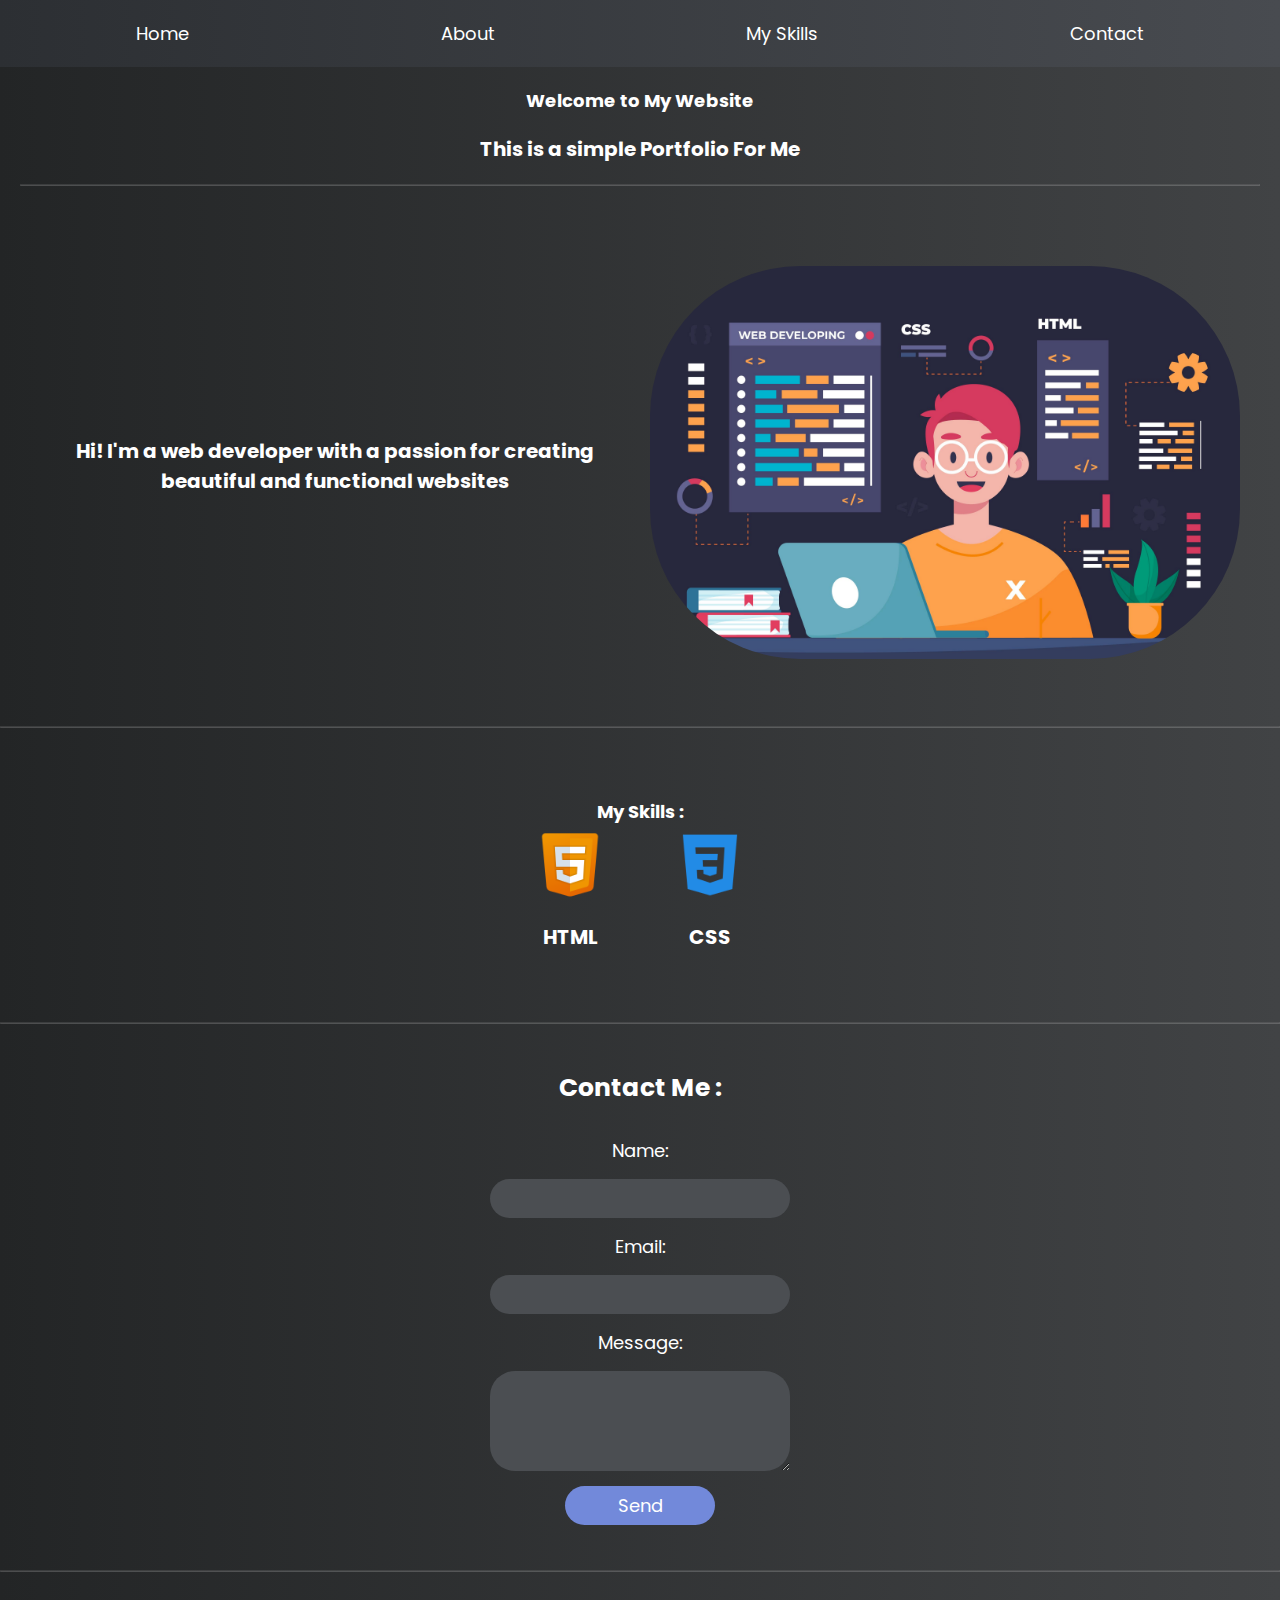
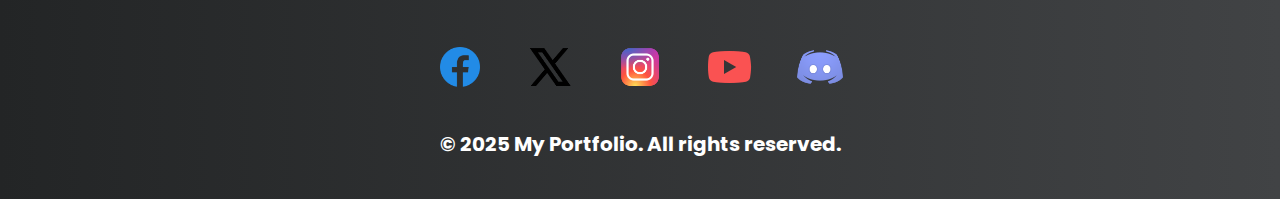
<file: index.html>
<!DOCTYPE html>
<html lang="en">
<head>
    <meta charset="UTF-8">
    <meta name="viewport" content="width=device-width, initial-scale=1.0">
    <link rel="stylesheet" href="style.css">
    <title>home</title>
</head>
<body>
    <nav class="navbar">
        <ul>
            <li><a href="index.html">Home</a></li>
            <li><a href="#about">About</a></li>
            <li><a href="#MySkills">My Skills</a></li>
            <li><a href="#contact">Contact</a></li>
        </ul>
    </nav>


    <header>
        <h1>Welcome to My Website</h1>
        <p>This is a simple Portfolio For Me </p>
<hr>
    </header>
<section class="about" id="about">
    <div class="about-content">
    <div class="text">
    <p>Hi! I'm a web developer with a passion for creating beautiful and functional websites</p>
    </div>
    <div class="image">
    <img src="img/f.jpg" alt="About Me Image">
    </div>
</section>
<hr>
<section class="MySkills" id="MySkills">
    <h2">My Skills :</h2>
    <ul>
        <li>
        <img src="img/icons8-html-96.png" alt=""class=icon  loading="lazy">
        HTML
        </li>
        <li>
        <img src="img/icons8-css-100.png" alt="" class="icon" loading="lazy">
        CSS
        </li>
    </ul>
</section>
<hr>
<section class="Contact" id="contact">
    <h2>Contact Me :</h2>
    <form action="#" method="get">
        <label for="name">Name:</label>
        <input type="text" id="name" name="name" required>

        <label for="email">Email:</label>
        <input type="email" id="email" name="email" required>

        <label for="message">Message:</label>
        <textarea id="message" name="message" required></textarea>

        <button type="submit">Send</button>
    </form>
</section>
<hr>
<footer>
    <ul class="social-media">
        <li><a href="https://www.facebook.com" target="_blank" ><img src="img/icons8-facebook-90.png" alt=""></a></li>
        <li><a href="https://www.twitter.com" target="_blank"><img src="img/icons8-x-96.png" alt=""></a></li>
        <li><a href="https://www.instagram.com" target="_blank"><img src="img/icons8-instagram-logo-96.png" alt=""></a></li>
        <li><a href="https://www.youtube.com" target="_blank"><img src="img/icons8-youtube-100.png" alt=""></a></li>
        <li><a href="https://www.discord.com" target="_blank"><img src="img/icons8-discord-96.png" alt=""></a></li>
    </ul>
    <p>&copy; 2025 My Portfolio. All rights reserved.</p>
</footer>

</body>
</html>
</file>
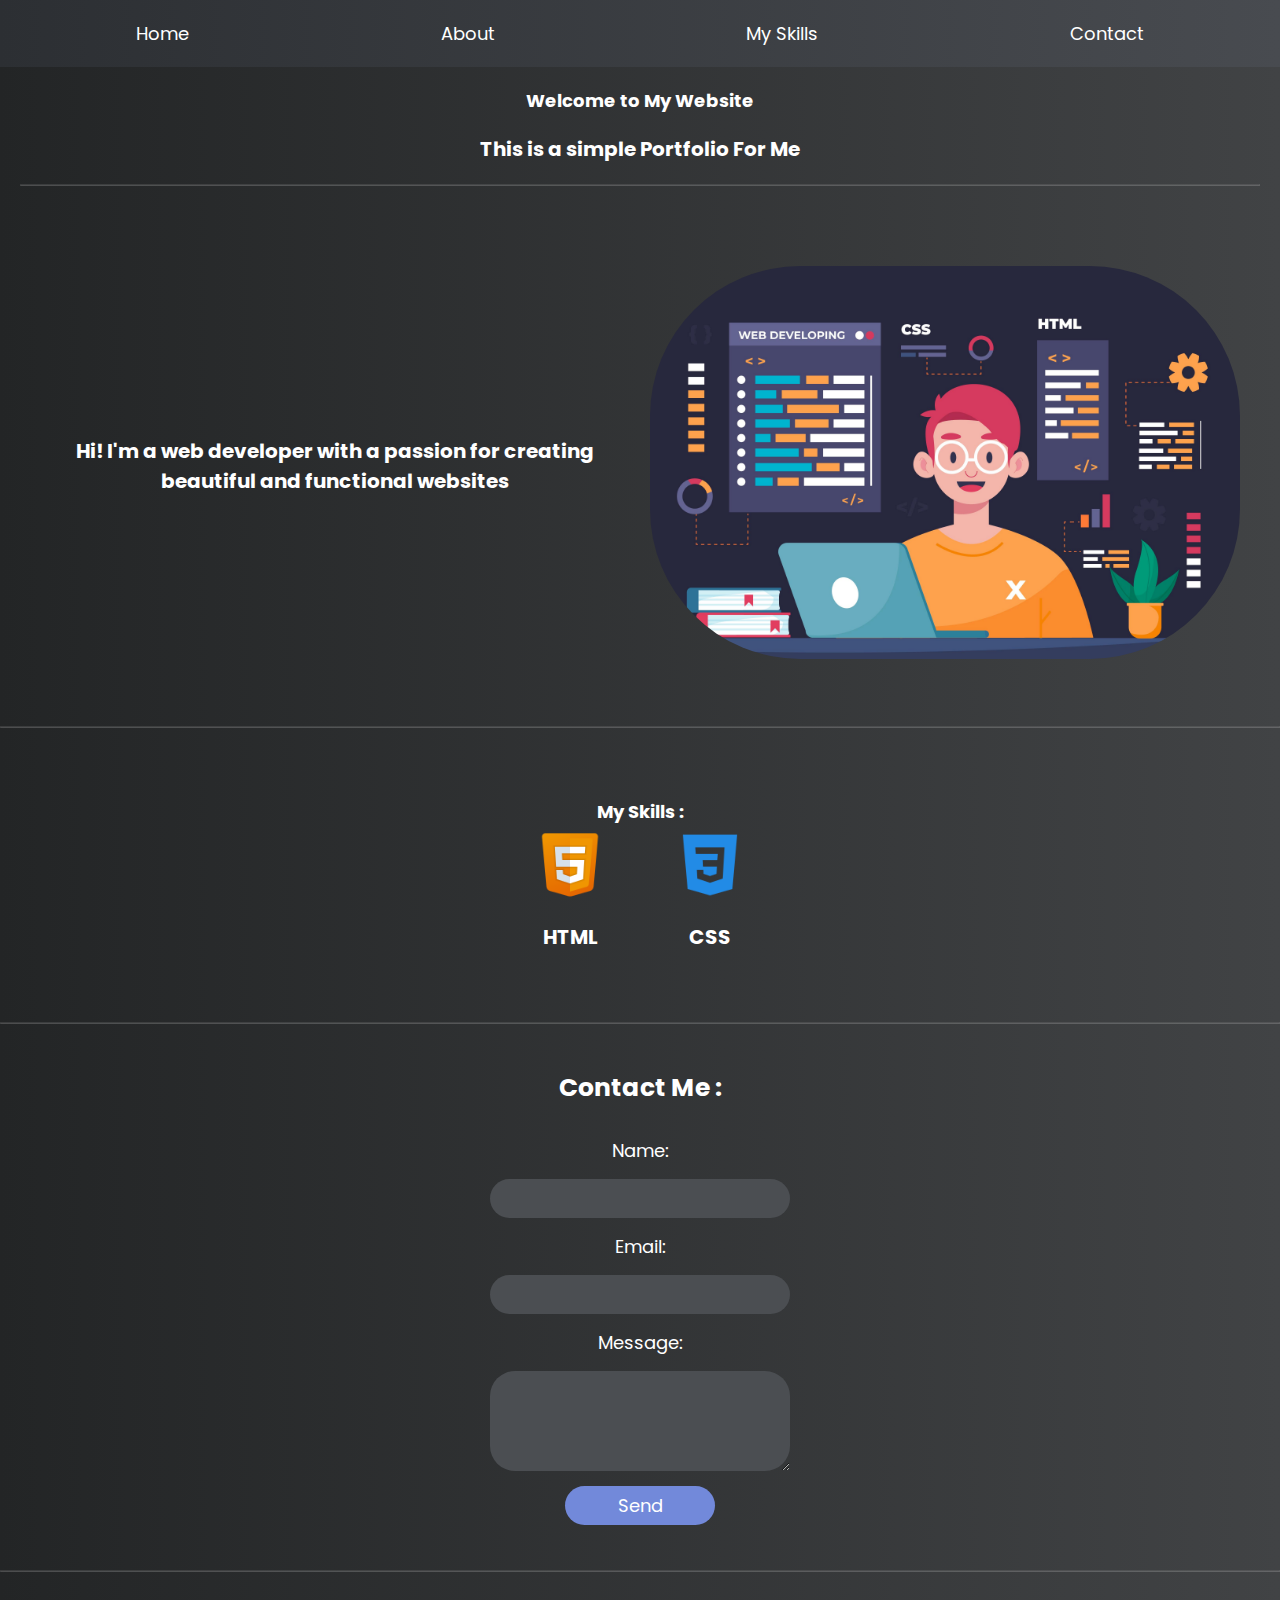
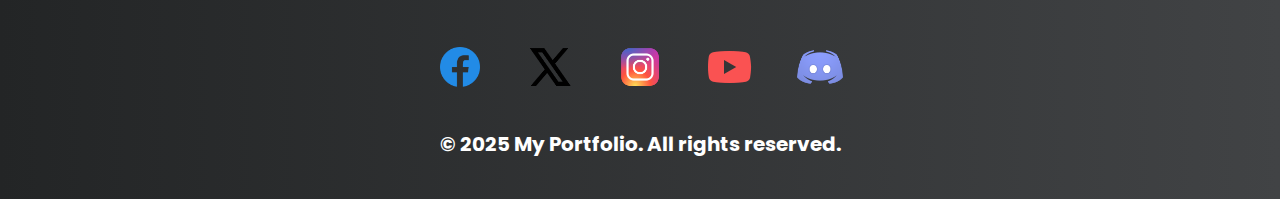
<file: home.html>
<!DOCTYPE html>
<html lang="en">
<head>
    <meta charset="UTF-8">
    <meta name="viewport" content="width=device-width, initial-scale=1.0">
    <link rel="stylesheet" href="style.css">
    <title>home</title>
</head>
<body>
    <nav class="navbar">
        <ul>
            <li><a href="home.html">Home</a></li>
            <li><a href="#about">About</a></li>
            <li><a href="#MySkills">My Skills</a></li>
            <li><a href="#contact">Contact</a></li>
        </ul>
    </nav>


    <header>
        <h1>Welcome to My Website</h1>
        <p>This is a simple Portfolio For Me </p>
<hr>
    </header>
<section class="about" id="about">
    <div class="about-content">
    <div class="text">
    <p>Hi! I'm a web developer with a passion for creating beautiful and functional websites</p>
    </div>
    <div class="image">
    <img src="img/f.jpg" alt="About Me Image">
    </div>
</section>
<hr>
<section class="MySkills" id="MySkills">
    <h2">My Skills :</h2>
    <ul>
        <li>
        <img src="img/icons8-html-96.png" alt=""class=icon  loading="lazy">
        HTML
        </li>
        <li>
        <img src="img/icons8-css-100.png" alt="" class="icon" loading="lazy">
        CSS
        </li>
    </ul>
</section>
<hr>
<section class="Contact" id="contact">
    <h2>Contact Me :</h2>
    <form action="#" method="get">
        <label for="name">Name:</label>
        <input type="text" id="name" name="name" required>

        <label for="email">Email:</label>
        <input type="email" id="email" name="email" required>

        <label for="message">Message:</label>
        <textarea id="message" name="message" required></textarea>

        <button type="submit">Send</button>
    </form>
</section>
<hr>
<footer>
    <ul class="social-media">
        <li><a href="https://www.facebook.com" target="_blank" ><img src="img/icons8-facebook-90.png" alt=""></a></li>
        <li><a href="https://www.twitter.com" target="_blank"><img src="img/icons8-x-96.png" alt=""></a></li>
        <li><a href="https://www.instagram.com" target="_blank"><img src="img/icons8-instagram-logo-96.png" alt=""></a></li>
        <li><a href="https://www.youtube.com" target="_blank"><img src="img/icons8-youtube-100.png" alt=""></a></li>
        <li><a href="https://www.discord.com" target="_blank"><img src="img/icons8-discord-96.png" alt=""></a></li>
    </ul>
    <p>&copy; 2025 My Portfolio. All rights reserved.</p>
</footer>

</body>
</html>
</file>
<file: style.css>
@import url('https://fonts.googleapis.com/css2?family=Poppins:wght@400;700&display=swap');

*{
    margin: 0;
    padding: 0;
    box-sizing: border-box;
    font-family: poppins;
    font-size: large;
    scroll-behavior:smooth;
    list-style: none;
}
body{
    background: linear-gradient(to right, #232526, #414345);
    color: white;
}

.navbar{
    background: linear-gradient(to right, #2c2f33, #484b50);
    color: white;
    padding: 10px;
}

.navbar ul{
    list-style: none;
    display:flex;
    justify-content: space-around;
    align-items:center;
}

.navbar ul li{
    padding: 10px;
    cursor: pointer;
    transition: background-color 0.3s;


}

.navbar ul li:hover{
    border-radius: 5px;


}

.navbar ul  a{
    text-decoration: none;
    color: white;
}

.navbar ul li:hover a{
    color: rgb(194, 192, 194);
}

header{
    color: white;
    padding: 20px;
    text-align : center;
}

hr{
    opacity: 0.2;
    margin: 20px 0;
}   


.about {
    padding: 40px;

}

.about-content {
    display: flex;
    justify-content: space-between;
    align-items: center;
    gap: 20px;
    flex-wrap: wrap; /* علشان يكون ريسبونسيف */
}

.about .text {
    flex: 1;
    min-width: 250px;
}

.about .image {
    flex: 1;
    min-width: 250px;
    text-align: center;
}

.about .image img {
    max-width: 100%;
    height: auto;
    border-radius: 150px;;
    transition: transform 0.3s ease;
}
.about .image img:hover {
    transform: scale(1.1);
}
.MySkills {
    padding: 20px;;
    text-align: center;
    font-weight: bold;
    margin: 50px 0;
}

.MySkills h2 {
    font-size: 40px;
    margin-bottom: 30px;
}

.MySkills ul {
    padding: 0;
    display: flex;
    justify-content: center;
    flex-wrap: wrap;
    gap: 60px;
}

.MySkills li {
    display: flex;
    flex-direction:column;
    align-items: center;
    font-size: 20px;
    font-weight: bold;
    transition: transform 0.3s ease;
}

.MySkills li:hover {
    transform: scale(1.1);
}

.icon {
    width: 80px;
    height: 80px;
    margin-bottom: 17px;
}


.Contact{
    padding: 25px;
    text-align: center;
}

.Contact h2 {
    font-size: 25px;
    margin-bottom: 30px;
}
.Contact form{
    display:flex;
    flex-direction:column;
    align-items:center;
    gap: 15px;
    transition: transform 0.3s ease;

}
.Contact form:hover{
    transform: scale(1.05);
}

.Contact form input{
    padding: 6px;
    border-radius: 20px;
    border: none;
    background-color: #4b4e52;
    color: white;
    width: 300px;
}

.Contact form textarea{
    padding: 6px;
    border-radius: 25px;
    border: none;
    background-color: #4b4e52;
    color: white;
    width: 300px;
    height: 100px;
}
.Contact form button{
    padding: 6px;
    border-radius: 20px;
    border: none;
    background-color: #7289da;
    color: white;
    width: 150px;
    cursor: pointer;
    transition: background-color 0.3s;

}
.Contact form button:hover{
    background-color: #242d42;
}

footer{
    color: white;
    padding: 20px;
    text-align: center;
}
footer ul{
    display: flex;
    justify-content: center;
    gap: 20px;
}

footer ul li{
    padding: 10px;
    cursor: pointer;
    transition:transform  0.3s;
}

footer ul li:hover{
    transform:scale(1.1);
}

footer ul li:hover a{
    color: rgb(194, 192, 194);
}
footer ul a{
    text-decoration: none;
    color: white;
}


.social-media{
    display: flex;
    justify-content: center;
    gap: 20px;
    margin-top: 20px;
}
.social-media img{
    width: 50px;
    height: 50px;
}
p{
    margin: 20px 0;
    font-size: 20px;
    font-weight: bold;
    text-align: center;
}































@media (max-width: 768px) {
    .navbar ul {
        flex-direction:row;
        align-items:center;
    }
    .navbar ul li {
        width: 100%;
        text-align: center;
    }
    .navbar ul li:hover {
        background-color: #2c2f33;
    }
    .navbar ul li:hover a {
        color: rgb(194, 192, 194);
    }
    .about-content {
        flex-direction: column;
        align-items: center;
    }
    .about .text {
        text-align: center;
    }
    .about .image {
        text-align: center;
    }
    .MySkills ul {
        flex-direction: column;
        align-items: center;
    }
    .MySkills li {
        flex-direction: column;
        align-items: center;
    }
    .MySkills li:hover {
        transform: scale(1.1);
    }
    .Contact form {
        flex-direction: column;
        align-items: center;
    }
    .Contact form input,
    .Contact form textarea {
        width: 100%;
        max-width: 300px;
    }
    .Contact form button {
        width: 100%;
        max-width: 150px;
    }
    footer ul {
        flex-direction: column;
        align-items: center;
    }
    footer ul li {
        width: 100%;
        text-align: center;
    }
    footer ul li:hover {
        background-color: #2c2f33;
    }
    footer ul li:hover a {
        color: rgb(194, 192, 194);
    }
    .social-media {
        flex-direction: column;
        align-items: center;
    }
    .social-media a {
        margin: 0 10px;
    }
    .social-media a:hover {
        transform: scale(1.1);
    }
    .social-media img {
        width: 30px;
        height: 30px;
    }
    .social-media img:hover {
        transform: scale(1.1);
    }
    .social-media img:active {
        transform: scale(0.9);
    }
    .social-media img:focus {
        outline: none;
    }
    .social-media img:focus-visible {
        outline: none;
    }
    .social-media img:focus-visible:hover {
        outline: none;
    }
}
</file>
